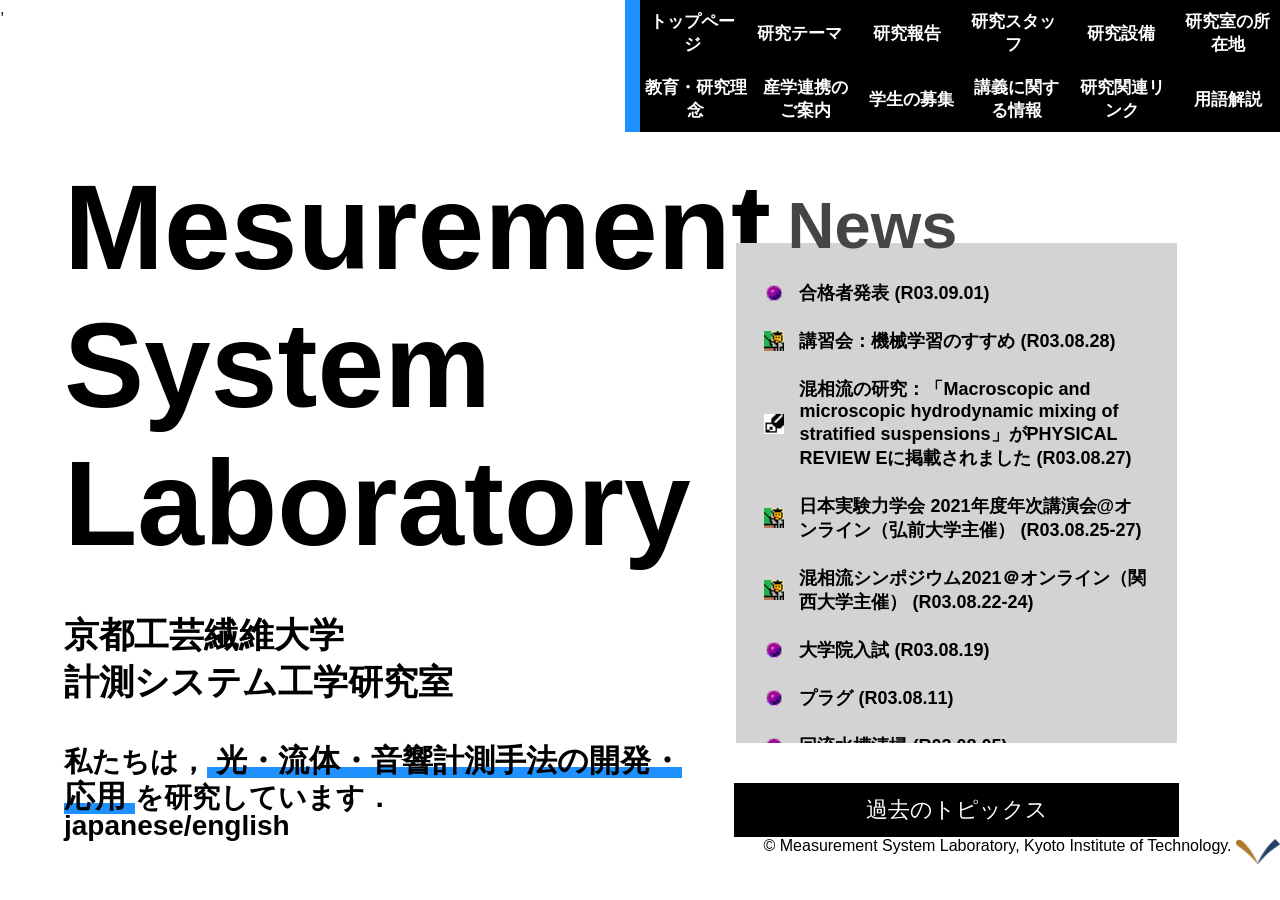
<file: www.measlab.kit.ac.jp/index.html>
﻿<!DOCTYPE html PUBLIC "-//W3C//DTD HTML 4.01 Transitional//EN" "http://www.w3.org/TR/html4/loose.dtd">
<html>

<head>
  <meta http-equiv="content-type" content="text/html; charset=euc-jp" />
  <meta http-equiv="content-style-type" content="text/css" />
  <link type="text/css" rel="stylesheet" href="default.css" media="screen,print" />
  <title>
    計測システム工学研究室＠京都工芸繊維大学　機械工学課程・機械物理学専攻・機械設計学専攻
  </title>
  <meta name="verify-v1" content="mW7vBua5icekTQY8uIMThIET19zdeoverJJSEEWbwcs=" />
  <meta name="keywords"
    content="Digital Holographic PIV,Speckle,光計測,流体計測,画像計測,３次元計測,混相流体,微小体群,粒子計測,気泡計測,MEMS,Multiphase flow" />
  <meta name="description" content="計測システム工学研究室は，光を利用した計測手法の開発・応用をテーマとしています" />
</head>
<link rel="SHORTCUT ICON" href="favicon.ico" />

<body>

  <!--追記 開始--> ,
  <header>
    <!--追記 終了-->

    <a id="pagetop" name="pagetop"></a>

    <map name="map01">
      <area href="http://www.kit.ac.jp/" shape="rect" coords="420, 22, 692, 46" />
    </map>
    <img src="title.PNG" width="692" height="228" alt="Measurement System Laboratory" border="0" usemap="#map01" />

    <table class="menu">
      <tr>
        <th class="menu1">トップページ</th>
        <th></th>
        <th class="menu0">
          <a class="menu" href="thema.html">研究テーマ</a>
        </th>
        <th></th>
        <th class="menu0">
          <a class="menu" href="report.html">研究報告</a>
        </th>
        <th></th>
        <th class="menu0">
          <a class="menu" href="staff.html">研究スタッフ</a>
        </th>
        <th></th>
        <th class="menu0">
          <a class="menu" href="machine.html">研究設備</a>
        </th>
        <th></th>
        <th class="menu0">
          <a class="menu" href="location.html">研究室の所在地</a>
        </th>
      </tr>
    </table>
    <table class="menu">
      <tr>
        <th class="menu0">
          <a class="menu" href="philosophy.html">教育・研究理念</a>
        </th>
        <th></th>
        <th class="menu0">
          <a class="menu" href="collaboration.html">産学連携のご案内</a>
        </th>
        <th></th>
        <th class="menu0">
          <a class="menu" href="recruits.html">学生の募集</a>
        </th>
        <th></th>
        <th class="menu0">
          <a class="menu" href="lecture.html">講義に関する情報</a>
        </th>
        <th></th>
        <th class="menu0">
          <a class="menu" href="links.html">研究関連リンク</a>
        </th>
        <th></th>
        <th class="menu0">
          <a class="menu" href="glossary.html">用語解説</a>
        </th>
      </tr>
    </table>

    <!--追記 開始-->
  </header>

  <div class="main">
    <div class="left">
      <h1>Mesurement</h1>
      <h1>System</h1>
      <h1>Laboratory</h1>
      <h2>京都工芸繊維大学</h2>
      <h3>計測システム工学研究室</h3>
      <!--追記 終了-->

      <div style="font-size: 120%; line-height: 180%; text-align: center">
        <p>
          <!-- 計測システム工学研究室では，-->
          私たちは，<b>
            <font color="#ff0000">光・流体・音響計測手法の開発・応用</font>
          </b>を研究しています．
        </p>
      </div>
      <div style="font-size: 130%; line-height: 180%; text-align: center">
        <p>japanese/<a href="e-index.html">english</a></p>
      </div>

      <!--追記 開始-->
    </div>
    <div class="right">
      <h4>News</h4>
      <!--追記 終了-->

      <table>
        <tr>
          <td>
            <img src="ball.gif" /><a href="210901_Announcement of successful examinees.html">合格者発表 (R03.09.01)</a>
          </td>
        </tr>
        <tr>
          <td>
            <img src="presen.gif" /><a href="210828_Lecture_on_Machine_Learning.html">講習会：機械学習のすすめ (R03.08.28)</a>
          </td>
        </tr>
        <tr>
          <td>
            <img src="s_pen.gif" /><a
              href="Macroscopic and microscopic hydrodynamic mixing of stratified suspensions.html">混相流の研究：「Macroscopic
              and microscopic hydrodynamic mixing of
              stratified suspensions」がPHYSICAL REVIEW Eに掲載されました
              (R03.08.27)</a>
          </td>
        </tr>
        <tr>
          <td>
            <img src="presen.gif" /><a href="210825_JSEM2021.html">日本実験力学会 2021年度年次講演会@オンライン（弘前大学主催）
              (R03.08.25-27)</a>
          </td>
        </tr>
        <tr>
          <td>
            <img src="presen.gif" /><a href="210822_mfsymp2021.html">混相流シンポジウム2021＠オンライン（関西大学主催）
              (R03.08.22-24)</a>
          </td>
        </tr>
        <tr>
          <td>
            <img src="ball.gif" /><a href="210819_grad_exam.html">大学院入試 (R03.08.19)</a>
          </td>
        </tr>
        <tr>
          <td>
            <img src="ball.gif" /><a href="210811_CAP.html">プラグ (R03.08.11)</a>
          </td>
        </tr>
        <tr>
          <td>
            <img src="ball.gif" /><a href="210805_Cleaning.html">回流水槽清掃 (R03.08.05)</a>
          </td>
        </tr>
        <tr>
          <td>
            <img src="ball.gif" /><a href="210730_3Dprinter.html">3Dプリンタ (R03.07.30)</a>
          </td>
        </tr>
        <tr>
          <td>
            <img src="ball.gif" /><a href="210728_PreExam.html">大学院模試2021 (R03.07.28)</a>
          </td>
        </tr>
        <tr>
          <td>
            <img src="ball.gif" /><a href="210714_Moving.html">501A,B,Cの引っ越し (R03.07.14)</a>
          </td>
        </tr>
        <tr>
          <td>
            <img src="ball.gif" /><a href="210713_preMoving.html">前日移動 (R03.07.13)</a>
          </td>
        </tr>
        <tr>
          <td>
            <img src="ball.gif" /><a href="210712_packing.html">梱包 (2021.07.12)</a>
          </td>
        </tr>
        <tr>
          <td>
            <img src="ball.gif" /><a href="210710_M4.html">M4 (R03.07.10)</a>
          </td>
        </tr>
        <tr>
          <td>
            <img src="ball.gif" /><a href="210709_packing.html">梱包 (2021.07.09)</a>
          </td>
        </tr>
        <tr>
          <td>
            <img src="ball.gif" /><a href="210428_kimwipe.html">キムワイプの箱 (R03.04.28)</a>
          </td>
        </tr>
        <tr>
          <td>
            <img src="ball.gif" /><a href="210408_bacon.html">ベーコン (R03.04.08)</a>
          </td>
        </tr>
        <tr>
          <td>
            <img src="ball.gif" /><a href="210405_entrance.html">入学宣誓式 (R03.04.05)</a>
          </td>
        </tr>
        <tr>
          <td>
            <img src="ball.gif" /><a href="210401_water_proof.html">防水処理 (R03.04.01)</a>
          </td>
        </tr>
      </table>

      <!--
         
      <td>
        <a href="kako-topics.html">
          <font size="-3"><b>過去のトピックス</b></font>
        </a>
      </td> 
    -->

      <!-- 追記 開始 -->
      <a class="kako" href="kako-topics.html">
        過去のトピックス
      </a>
      <!-- 追記 終了 -->


      <div style="text-align: right">
        <!-- -->
      </div>

      <!--追記 開始-->
    </div>
  </div>
  <footer>
    <!--追記 終了-->

    <hr />
    <div style="text-align: right">
      &copy; Measurement System Laboratory, Kyoto Institute of Technology.
      <td align="center">
        <img src="mark.jpg" width="44" height="25" border="0" align="middle" />
      </td>
    </div>

    <!--追記 開始-->
  </footer>
  <!--追記 終了-->

  <script type="text/javascript">
    var _gaq = _gaq || [];
    _gaq.push(["_setAccount", "UA-4285962-1"]);
    _gaq.push(["_trackPageview"]);

    (function () {
      var ga = document.createElement("script");
      ga.type = "text/javascript";
      ga.async = true;
      ga.src =
        ("https:" == document.location.protocol
          ? "https://ssl"
          : "http://www") + ".google-analytics.com/ga.js";
      var s = document.getElementsByTagName("script")[0];
      s.parentNode.insertBefore(ga, s);
    })();
  </script>
</body>

</html>
</file>
<file: www.measlab.kit.ac.jp/default.css>
@charset "UTF-8";
html {
  font-size: 100%;
  max-width: 100%;
  max-height: 100%;
}

body {
  font-family: "Yu Gothic Medium", "遊ゴシック Medium", "遊ゴシック体", "ヒラギノ角ゴ Pro w3", sans-serif;
  margin: 0%;
  display: flex;
  flex-flow: column;
  min-height: 100vh;   
}

/* メニューバー */

header {
    position: fixed;
    width: 50%;
    right: 0px;
    display: flex;
    flex-direction: column;
    padding-left: 15px;
    background-color: #1e90ff;
}

.menu {
    display: flex;
    justify-content: space-around;
    background-color: #000;    
}

.menu tr {
    color: #fff;
}

.menu tr th {
    font-size: 17px;
    height: 60px;
}

.menu tr th a {
    margin: auto;
    color: #fff;
    transition: all 0.3s ease 0s;
    text-decoration: none;
    background:rgba(0,0,0,0);
}

.menu tr th a:hover {
    color: #1e90ff;
    cursor: pointer;
    transform: scale(1.15);
}

.menu0 {
    width: 170px;
}

.menu1 {
    width: 170px;
}

/* 共通 */

main {
    margin-left: 10%;
    margin-right: 10%;
    display: flex;
    flex-direction: column;
}

.main {
    margin-left: 5%;
    margin-right: 5%;
    display: flex;
    justify-content: flex-start;
}

p {
    color: #000;
}

font {
    color: #000;
} 

hr {
    display: none;
}

map {
    display: none;
}

em {
    font-style: normal;
    font-size: 110%;
    font-weight: bold;
    color: crimson;
}

.chapter {
    font-size: 18px;
}

/* トップページ */



img[src="title.PNG"] {
    display: none;
}

.left {
    width: 55%;
    height: 500px;
    margin-top: 140px;
    display: flex;
    flex-direction: column;
    /* padding-left: 5%; */
}

.left h1 {
    font-size: 120px;
    height: 140px;
    margin: 0px;
}

.left h2 {
    font-size: 35px;
    font-weight: bold;
    margin: 0px;
    margin-top: 40px;
}

.left h3 {
    font-size: 35px;
    font-weight: bold;
    margin: 0px;
    margin-bottom: 10px;
}

.left p {
    height: 30px;
    margin-bottom: 5px;
    margin-left: 0px;
    font-size: 28px;
    text-align: left;
    font-weight: bold;
}

.left p b {
    font-size: 110%;
    background: linear-gradient(transparent 70%, #1e90ff 70%);
}

.right {
    flex: 1;
    display: flex;
    flex-direction: column;
    justify-content: space-around;
    margin-top: 120px;
    /* margin-right: 5%; */
}

.right h4 {
    color: #454545;
    font-size: 65px;
    height: 55px;
    margin: auto;
    margin-top: 50px;
    margin-left: 90px;
    padding-bottom: -50px;
    position: relative;
    z-index: 5;
}

.right table {
    width: 85%;
    height: 500px;
    margin: auto;
    padding: 25px;
    background-color: #d3d3d3;
    display: block;
    overflow-y: scroll;
    font-size: 18px;
}

.right table tr td {
    display: flex;
    justify-content: left;
}

.right table tr td img {
    width: 20px;
    height: 20px;
    margin: auto;
}

.right table tr td a {
    flex: 1;
    margin-left: 15px;
    text-decoration: none;
    font-weight: bold;
    color: #000;
    margin-top: 10px;
    margin-bottom: 10px;
    transition: all 0.3s ease 0s;
    background:rgba(0,0,0,0);
}

.right table tr td a:hover {
    color: #1e90ff;
    cursor: pointer;
}

.kako {
    text-decoration: none;
    color: #fff;
    background-color: #000;
    width: 85%;
    margin: auto;
    margin-top: 40px;
    padding-top: 10px;
    padding-bottom: 10px;
    font-size: 22px;
    text-align: center;
    transition: all 0.3s ease 0s;
    border: 2px solid #000;
}

.kako:hover {
    color: #000;
    background-color: #d3d3d3;
    font-weight: bold;
    cursor: pointer;
}

/* Theme */

main a {
    font-weight: bold;
    transition: all 0.3s ease 0s;
    width: auto;
}

main a:hover {
    color: #1e90ff;
    cursor: pointer;
}

main TABLE {
    width: 100%;
    display: block;
    overflow-x:scroll;
    background-color: #d3d3d3;
    margin-top: 30px;
}

.imagebox {
    text-align: center;
    margin: 10px;
}

video {
    height: 250px;
    margin-left: 30px;
    margin-right: 30px;
    border: 1px solid #000;
}

.photo {
    height: 250px;
    margin-left: 30px;
    margin-right: 30px;
    border: 1px solid #000;
}

.caption {
    font-size: 15px;
    font-weight: bold;
}

/* report */

.list{
    display: flex;
    flex-direction: column;
    padding-top: 15px;
    padding-bottom: 15px;
    border-bottom: 2px solid #d3d3d3;
}

.list a {
    padding-top: 5px;
    padding-bottom: 5px;
}

#b01 {
    padding-top: 60px;
}

#b01 a{
    font-size: 28px;
    background: linear-gradient(transparent 70%, #1e90ff 70%);
}

#b02 {
    padding-top: 60px;
}

#b02 a{
    font-size: 28px;
    background: linear-gradient(transparent 70%, #1e90ff 70%);
}

#b03 {
    padding-top: 60px;
}

#b03 a{
    font-size: 28px;
    background: linear-gradient(transparent 70%, #1e90ff 70%);
}

#b04 {
    padding-top: 60px;
}

#b04 a{
    font-size: 28px;
    background: linear-gradient(transparent 70%, #1e90ff 70%);
}

#b05 {
    padding-top: 60px;
}

#b05 a{
    font-size: 25px;
    background: linear-gradient(transparent 70%, #1e90ff 70%);
}

#b06 {
    padding-top: 60px;
}

#b06 a{
    font-size: 28px;
    background: linear-gradient(transparent 70%, #1e90ff 70%);
}

#b07 {
    padding-top: 60px;
}

#b07 a{
    font-size: 28px;
    background: linear-gradient(transparent 70%, #1e90ff 70%);
}

#b08 {
    padding-top: 60px;
}

#b08 a{
    font-size: 28px;
    background: linear-gradient(transparent 70%, #1e90ff 70%);
}

/* その他 */

.box {
    width: 800px;
    display: flex;
    flex-direction: column;
    padding: 20px;
    padding-left: 0px;
}

.box h3 {
    font-size: 30px;
    width: auto;
    margin: 0%;
}

main h2 {
    font-size: 30px;
    padding-top: 50px;
    /* padding: 2px 12px; */
    border-bottom: 3px solid #d3d3d3;
    /* border-left: 8px solid #1e90ff; */
}

#a01:first-letter {
    font-size: 50px;
    color: #1e90ff;
    margin-right: 5px;
}

#a02:first-letter {
    font-size: 50px;
    color: #1e90ff;
    margin-right: 5px;
}

#a03:first-letter {
    font-size: 50px;
    color: #1e90ff;
    margin-right: 5px;
}

a {
    text-decoration: none;
    color: #000;
}

main ul {
    list-style: square;
    margin: 0%;
    width: auto;
}

/* main ul li {
    height: 40px;
} */

main ul li a{
    margin: auto;
    font-size: 22px;
    font-weight: bold;
    transition: all 0.3s ease 0s;
}

main ul li a:hover{
    color: #1e90ff;
    cursor: pointer;
    transform: scale(1.15);
}

/* フッター */

footer {
    width: 100%;
    height: 40px;
    position: re;
    bottom: 0;
}
</file>
